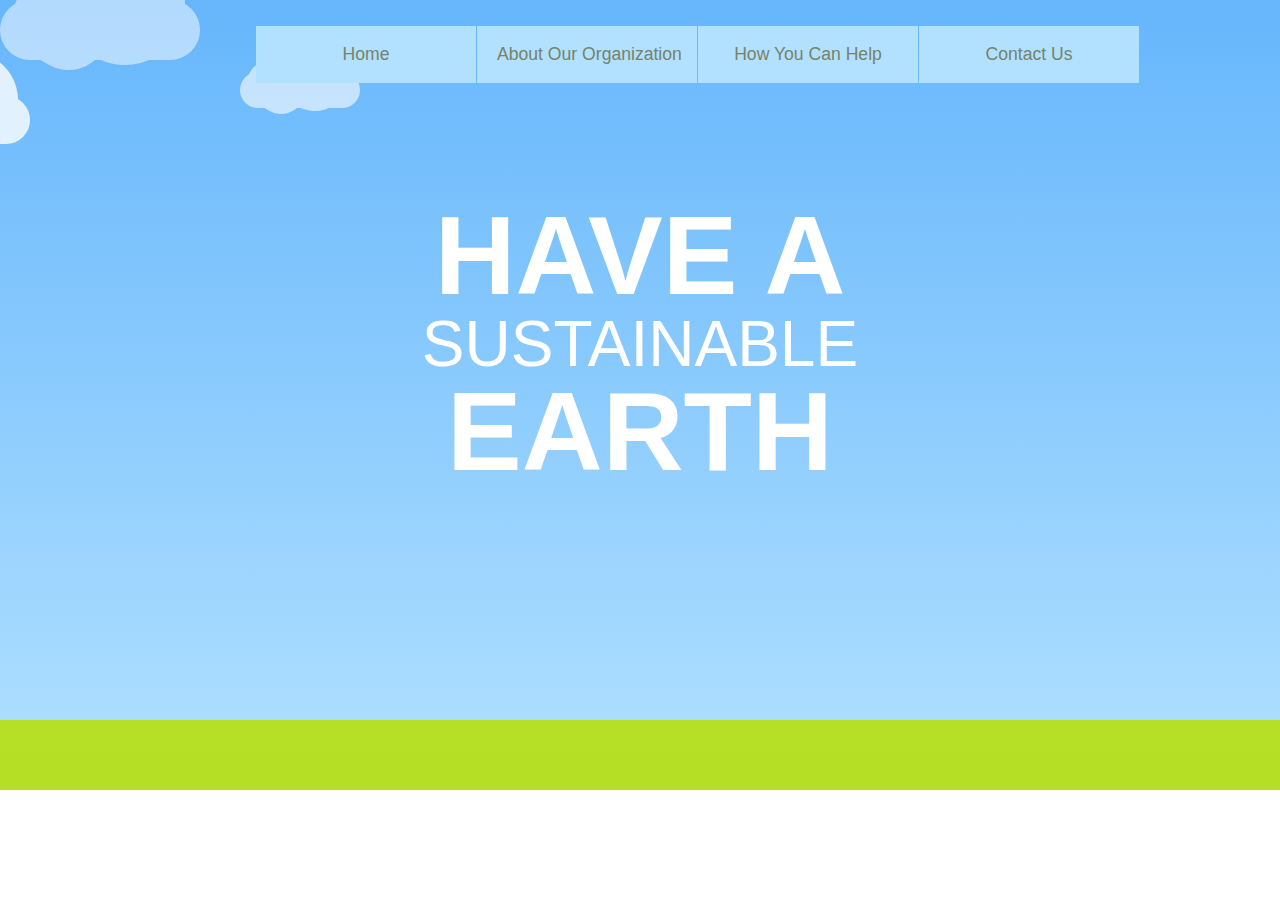
<file: index.html>
<!DOCTYPE html>
<html>
<head lang="en">
    <meta charset="UTF-8">
    <title>Environmental Awareness</title>
    <link rel="stylesheet" type="text/css" href="css/reset.css">
    <link rel="stylesheet" type="text/css" href="css/styles.css">
    <script src="js/prefixfree.min.js"></script>
</head>
<body>
    <div class="container">
        <header>
            <nav>
                <ul id="main-navigation">
                    <li><a href="#">Home</a></li>
                    <li><a>About Our Organization</a>
                        <ul>
                            <li><a href="#"> Meet the Volunteers </a> </li>
                            <li><a href="#"> Our Mission </a> </li>
                        </ul>
                    </li>

                    <li><a href="#"> How You Can Help</a>
                        <ul>
                            <li><a href="#"> Share a Ride </a> </li>
                            <li><a href="#"> Plant More Trees </a> </li>
                            <li><a href="#"> Conserve Water </a> </li>
                            <li><a href="#"> Recycle More </a> </li>
                            <li><a href="#"> Reuse Bags </a> </li>
                        </ul>
                    </li>

                    <li><a href="#">Contact Us</a></li>
                </ul>
            </nav>
        </header>

        <div id="clouds">
            <div class="cloud x1"></div>
            <div class="cloud x2"></div>
            <div class="cloud x3"></div>
            <div class="cloud x4"></div>
            <div class="cloud x5"></div>
            <h1 class="big-headline">HAVE A</h1>
            <h1 class="small-headline">SUSTAINABLE</h1>
            <h1 class="big-headline">EARTH</h1>
            <div id="earth"></div>
        </div>
        <div id="sustainable">

            <p>Sustainable development has been defined in many ways, but the most frequently quoted definition is from Our Common Future, also known as the Brundtland Report: "Sustainable development is development that meets the needs of the present without compromising the ability of future generations to meet their own needs."</p>
        </div>
        <section id="sustainable-tips">
            <h2 class="small-headline">10 WAYS YOUR HOME COULD</h2>
            <h2 class="big-headline">SAVE THE <span style="color: #92B31E;"> EARTH</span></h2>

            <img src="images/sustainable-earth.png" alt="Girl Studying" id="sustainable-earth-img">
            <div id="left">

               <h3>Switch it Off</h3>
                <p>Turn off the lights when natural light is sufficient and when you leave the room. It's that simple!</p>


                <h3>Give it a Rest</h3>
                <p>
                    Power your computer down when you're away. A computer turned off uses at least 65% less energy than a computer left on or idle on a screen saver.
                </p>
                <h3>Re-use Bags</h3>
                <p>
                    Take your own bags for your daily groceries. Say no to harmful Plastic
                </p>

                          <h3>Conserve Paper</h3>
                <p>Print and copy on two sides, save single-sided pages for notes, and print only what you need.</p>


            <h3>Eat locally-produced/organic food</h3>
            <p>It has been estimated that 13% of U.S. greenhouse gas emissions result from the production and transport of food.</p>
            </div>
                <div id="right">
                <h3>Conserve Water</h3>
                <p>
                    Fix leaking taps, do not leave taps running unnecessarily
                </p>
                <h3>Recycle More</h3>
                <p>
                    Paper, Glass, Tin can be recycled and re-used.By buying used products and reselling or recyling items you no longer use, you dramatically reduce your carbon footprint from the “provision of goods.”
                </p>
                <h3>Alternatives to driving</h3>
                <p>
                    When possible, walk or ride your bike in order to avoid carbon emissions completely. Carpooling and public transportation drastically reduce CO2 emissions.
                </p>


                <h3>Plant more trees</h3>
                <p>
                    More greenery = Cleaner Air
                </p>
                <h3>Promote Reuse</h3>
                <p>
                    Donate used cell phones and chargers, furniture clothing and cleaning and school supplies.
                </p>
            </div>

        </section>

        <section id="green-cities">
            <h2>Top ten Greenest Cities in the World 2015</h2>
            <ul id="gallery">
                <li>
                    <a href="#"><img src="images/Reykjavik_Iceland.jpg" alt="Reyjkavik" height="200" width="200"></a>
                    <br><span class="desc">#1 Reyjkavik, Iceland</span>
                </li>
                <li>
                    <a href="#"><img src="images/bristol.jpg" alt="Bristol" height="200" width="200"></a>
                    <br><span class="desc">#2 Bristol, South West England</span>
                </li>
                <li>
                    <a href="#"><img src="images/portland.jpg" alt="Portland" height="200" width="200"></a>
                    <br><span class="desc">#3 Portland, Oregon</span>
                </li>
                <li>
                    <a href="#"><img src="images/San_Francisco.jpg" alt="San Francisco" height="200" width="200"></a>
                    <br><span class="desc">#4 San Francisco, California</span>
                </li>
                <li class="row">
                    <a href="#"><img src="images/olso-norway.jpg" alt="Vancouver" height="200" width="200"></a>
                    <br><span class="desc">#5 Vancouver, Canada</span>
                </li>
                <li>
                    <a href="#"><img src="images/1024px-Central_Malmö.jpg" alt="Malmo" height="200" width="200"></a>
                    <br><span class="desc">#6 Malmo, Sweden</span>
                </li>
                <li>
                    <a href="#"><img src="images/Freiburg-Germany.jpg" alt="Freiburg" height="200" width="200">
                    </a>
                    <br><span class="desc">#7 Freiburg, Germany</span>
                </li>
                <li>
                    <a href="#"><img src="images/Copenhagen-Denmark.jpg" alt="Copenhagen" height="200" width="200">
                    </a>
                    <br><span class="desc">#8 Copenhagen, Denmark</span>
                </li>
                <li>
                    <a href="#"><img src="images/stockholm-sweden.jpg" alt="Stockholm" height="200" width="200">
                    </a>
                    <br><span class="desc">#9 Stockholm, Sweden</span>
                </li>
                <li class="row">
                    <a href="#"><img src="images/olso-norway.jpg" alt="Oslo" height="200" width="200">
                    </a>
                    <br><span class="desc">#10 Oslo, Norway</span>
                </li>



            </ul>
        </section>

        <section id="joinForm">

            <form id="join" name="join" method="post" action="join.php">
                <h2>Care to make a Difference?</h2>
                <h3>Come Join Us</h3>
                <fieldset>

                    <label for="firstName"><span>First Name : </span>
                        <input type="text" name="firstName" id="firstName">
                    </label>
                   <label for="lastName"><span>Last Name : </span>
                        <input type="text" name="lastName" id="lastName">
                    </label>
                    <label for="address"><span>Address : </span>
                        <input type="text" name="address" id="address">
                    </label>
                    <label for="city"><span>City : </span>
                        <input type="text" name="city" id="city">
                    </label>
                    <label for="zipCode"><span>Zip Code : </span>
                        <input type="text" name="zipCode" id="zipCode">
                    </label>
                    <label for="email"><span>Email : </span>
                        <input type="text" name="email" id="email">
                    </label>
                    <label for="phone"><span>Phone : </span>
                        <input type="text" name="phone" id="phone">
                    </label>

                    <div><input type="submit" name="button" id="button" value="I'm ready to Save the World!"></div>
                </fieldset>

            </form>
        </section>
        <footer>
            <h3>Our Sponsors &amp; Partners</h3>
            <img class="partner" src="images/partner1.png" alt="TilburgSustainabilityCentre" width="100">
            <img class="partner" src="images/partner2.png" alt="TilburgSustainabilityCentre" width="100">
            <img class="partner" src="images/partner3.png" alt="MountainTrue" width="200">
            <img class="partner" src="images/partner4.png" alt="CleanTheWorld" width="150">
            <img class="partner" src="images/partner5.png" alt="TilburgSustainabilityCentre" width="80">
            <ul>
                <li><a href="#"> Home</a></li>
                <li><a href="#"> Terms &amp; Conditions</a></li>
                <li><a href="#"> Sitemap</a></li>
                <li><a href="#"> About</a></li>
                <li><a href="#"> Contact Us</a></li>
            </ul>
            <p class="copyright">&copy; Copyright 2015. Mugdha Kanhere. All Rights Reserved</p>
        </footer>
    </div>

</body>
</html>
</file>
<file: css/styles.css>
.container{
    color: #fff;
    width: 100%;
    height: 790px;
    margin: 0 auto;
    overflow-x: hidden;
    text-align: center;

    background: #66b6fc; /* Old browsers */
    background: -moz-linear-gradient(top,  #66b6fc 0%, #b2e1ff 100%); /* FF3.6+ */
    background: -webkit-gradient(linear, left top, left bottom, color-stop(0%,#66b6fc), color-stop(100%,#b2e1ff)); /* Chrome,Safari4+ */
    background: -webkit-linear-gradient(top,  #66b6fc 0%,#b2e1ff 100%); /* Chrome10+,Safari5.1+ */
    background: -o-linear-gradient(top,  #66b6fc 0%,#b2e1ff 100%); /* Opera 11.10+ */
    background: -ms-linear-gradient(top,  #66b6fc 0%,#b2e1ff 100%); /* IE10+ */
    background: linear-gradient(to bottom,  #66b6fc 0%,#b2e1ff 100%); /* W3C */
    filter: progid:DXImageTransform.Microsoft.gradient( startColorstr='#66b6fc', endColorstr='#b2e1ff',GradientType=0 ); /* IE6-9 */

}

#main-navigation{

    list-style: none;
    float: left;
    width: 100%;
    margin-left: 20%;
    margin-top: 2%;
    position: relative;
    z-index: 5;
}

#main-navigation li{
    float:left;
    width: 220px;
    white-space: nowrap;
    margin-right: 1px;
    position:relative;
}

#main-navigation a{
    display: block;
    padding: 20px;
    font-family: Trebuchet MS, Tahoma, Verdana, Arial, sans-serif;
    color: #778269;
    font-size: 1.1em;
    background: #b2e1ff;
    text-decoration: none;
}

#main-navigation a:hover{
    color: #159957;
    background: #abdc28;
}

/* Dropdown Menu */
#main-navigation li ul{
    background: #b2e1ff;
    background: rgba(255,255,255,0);
    list-style: none;
    position: absolute;
    left: -9999px; /* Hide off screen when not needed*/
}


#main-navigation ul li{
    padding-top: 1px;
    float: none;
}

#main-navigation ul a{
    white-space: nowrap;
}

#main-navigation li:hover ul{
    left: 0;
}

#main-navigation li:hover a{
    color: #159957;
    background: #abdc28;
}

#main-navigation li:hover ul a{
    text-decoration: none;
}

#main-navigation li:hover ul li a:hover{
    background: #159957;
    color: #ffffff;
}

#carpool{
    z-index : 21;
}

#green-cities{
    padding:100px 0;
    background: #F0F0F0;
    color: #778269;
    font-family: Trebuchet MS, Tahoma, Verdana, Arial, sans-serif;
}

#green-cities h2{
    width: 800px;
    height: 100px;
    position: relative;
    left: 320px;
    font: 0/0 a; /* zeros out the font size and line-height. The a value acts as a very short font-family */
    text-shadow: none; /* removes any inherited shadows */
    color: transparent; /*needed for browsers than don’t completely crush the text to the point of being invisible.*/
    background:url("../images/GreenCitiesTitle.png") no-repeat;
}


#gallery{
    list-style: none;
    width: 1200px;
    margin: 0 auto;
}

#gallery li{
   display: inline-block;
    padding-top: 10px;
}
#gallery li img{
    border: 1px solid #ccc;
    border-radius: 5px;
    padding: 10px;
}

.desc{
    text-decoration: none;
    font-family: Arial, Helvetica, sans-serif;
    line-height: 3em;
}

#sustainable{
    width: 100%;
    height: 400px;
    font-size: 1.7em;
    line-height: 1.8em;
    font-family: HelveticaNeue-Light, Arial , sans-serif;
    background: #b6e026; /* Old browsers */
    background: -moz-linear-gradient(top,  #b6e026 0%, #abdc28 100%); /* FF3.6+ */
    background: -webkit-gradient(linear, left top, left bottom, color-stop(0%,#b6e026), color-stop(100%,#abdc28)); /* Chrome,Safari4+ */
    background: -webkit-linear-gradient(top,  #b6e026 0%,#abdc28 100%); /* Chrome10+,Safari5.1+ */
    background: -o-linear-gradient(top,  #b6e026 0%,#abdc28 100%); /* Opera 11.10+ */
    background: -ms-linear-gradient(top,  #b6e026 0%,#abdc28 100%); /* IE10+ */
    background: linear-gradient(to bottom,  #b6e026 0%,#abdc28 100%); /* W3C */
    filter: progid:DXImageTransform.Microsoft.gradient( startColorstr='#b6e026', endColorstr='#abdc28',GradientType=0 ); /* IE6-9 */
    opacity: 1;
    color: #ffffff;
}

#sustainable p{
    width: 80%;
    margin :0 auto;
    padding-top: 6%;

}

#sustainable-tips{
    background: #DBD8B3;
    height: 600px;
    margin : 0px auto;
    padding: 150px 100px;
    position: relative;
    font-family: HelveticaNeue-Light, Arial , sans-serif;
}


#sustainable-tips .small-headline{
    font-size: 2em;
    color: #778269;
}

#sustainable-tips .big-headline{
    font-size: 4em;
    color: #666;
}

#sustainable-tips h3{
    color: #EFA48B;
    font-size: 2em;
    line-height: 1.3em;
    font-variant: small-caps;
    font-weight: bold;
}


#sustainable-earth-img{
    position: absolute;
    top: 300px;
    left: 50%;
    margin-left: -220px;

}

#left,#right{ margin-top: -50px; width: 33%;}

#right{ width: 32%;}

#left p,#right p{
    color : #778269;
    font-family: HelveticaNeue-Light, Arial , sans-serif;
    font-size: 1.2em;
    line-height: 1.6em;
    /*width: 400px;*/
    margin: 0;
    /*text-align: left;*/
}
#left p:first-of-type{
    width: 500px;
}
#right p:first-of-type{
    margin-left: -100px;
}

#left p:last-of-type{
    width: 500px;
}

#right p{
    text-align: center;
}
#left{ float: left;}

#right{ float: right;
}

#left:before, #right:before{
    content: "";
    width: 100px;
    height: 20px;
}
#right:before{
    width: 320px;
}

#right:before{
    float: left;
}

#left:before{
    float: right;
}


.big-headline{
    font-size: 7em;
    font-family: Arial, verdana, arial, sans-serif;
    font-weight: bold;
    position: relative;
    top: -100px;
}

.small-headline{
    font-size: 4em;
    color: #ffffff;
    position: relative;
    top: -100px;
    font-family: Trebuchet MS, Tahoma, Verdana, Arial, sans-serif;
}
.earth{

    z-index: 1;
}

#clouds{

    height: 720px;

}

#earth{
    position: relative;
    width: 550px;
    height: 400px;
    margin: 0 auto;
    background: url(../images/globe.png) 0 0 repeat-x;
    background-position: center bottom;
    border-top-left-radius: 50% 50%;
    border-top-right-radius: 50% 50%;
    border-bottom: 0;
    animation: rotate 4s linear infinite;
}

@keyframes rotate {
    0% {background-position: 0 0;}
    100% {background-position: 550px 0;}
}

.cloud {
    width: 200px; height: 60px;
    background: #fff;
    border-radius: 200px;
    position: relative;
}

.cloud:before, .cloud:after {
    content: '';
    position: absolute;
    background: #fff;
    width: 100px; height: 80px;
    position: absolute; top: -15px; left: 10px;

    border-radius: 100px;
    -moz-border-radius: 100px;
    -webkit-border-radius: 100px;

    -webkit-transform: rotate(30deg);
    transform: rotate(30deg);
    -moz-transform: rotate(30deg);
}

.cloud:after {
    width: 120px; height: 120px;
    top: -55px; left: auto; right: 15px;
}

.x1 {
    -webkit-animation: moveclouds 18s linear infinite;
    -moz-animation: moveclouds 18s linear infinite;
    -o-animation: moveclouds 9s linear infinite;
    opacity: 0.5;
}

/*variable speed, opacity, and position of clouds for realistic effect*/
.x2 {
    left: 200px;

    -webkit-transform: scale(0.6);
    -moz-transform: scale(0.6);
    transform: scale(0.6);
    opacity: 0.6; /*opacity proportional to the size*/

    /*Speed will also be proportional to the size and opacity*/
    /*More the speed. Less the time in 's' = seconds*/
    -webkit-animation: moveclouds 25s linear infinite;
    -moz-animation: moveclouds 25s linear infinite;
    -o-animation: moveclouds 25s linear infinite;
}

.x3 {
    left: -250px; top: -200px;

    -webkit-transform: scale(0.8);
    -moz-transform: scale(0.8);
    transform: scale(0.8);
    opacity: 0.8; /*opacity proportional to the size*/

    -webkit-animation: moveclouds 20s linear infinite;
    -moz-animation: moveclouds 20s linear infinite;
    -o-animation: moveclouds 20s linear infinite;
}

.x4 {
    left: 470px; top: -250px;

    -webkit-transform: scale(0.75);
    -moz-transform: scale(0.75);
    transform: scale(0.75);
    opacity: 0.75; /*opacity proportional to the size*/

    -webkit-animation: moveclouds 18s linear infinite;
    -moz-animation: moveclouds 18s linear infinite;
    -o-animation: moveclouds 18s linear infinite;
}

.x5 {
    left: -150px; top: -150px;

    -webkit-transform: scale(0.8);
    -moz-transform: scale(0.8);
    transform: scale(0.8);
    opacity: 0.8; /*opacity proportional to the size*/

    -webkit-animation: moveclouds 20s linear infinite;
    -moz-animation: moveclouds 20s linear infinite;
    -o-animation: moveclouds 20s linear infinite;
}

#background{
    -webkit-animation: moveclouds 15s linear infinite;
    -moz-animation: moveclouds 15s linear infinite;
    -o-animation: moveclouds 15s linear infinite;
}

@-webkit-keyframes moveclouds {
    0% {margin-left: 1000px;}
    100% {margin-left: -1000px;}
}
@-moz-keyframes moveclouds {
    0% {margin-left: 1000px;}
    100% {margin-left: -1000px;}
}
@-o-keyframes moveclouds {
    0% {margin-left: 1000px;}
    100% {margin-left: -1000px;}
}
/* Form Styles */
#joinForm{
    color: #333;
    background: #FEFEFE;
    height: 680px;
    width: 100%;
    padding : 50px 0;
    margin: 0 auto;
}

#join{
    color: #333;
    margin: 0 auto;
    border: 5px solid #abdc28;
    width: 50%;
    height: 550px;
    font-family: Arial, Helvetica, sans-serif;
}

fieldset{
    float: left;
    margin: 0 auto;
    padding: 0 5em;
    overflow: hidden;
    background: #ffffff;
}
#join h2{
    width: 100%;
    padding-top: 1.2em;
    font-size: 2em;
    margin: 5px auto;
}
#join h3{
    margin-bottom: 50px;
    font-size: 1.5em;
}
label, label span {
    display: block;
    padding-bottom: 0.9em;
}

label{
    float: left;
    width: 100%;
}

label span{
    float: left;
    width: 37%;
    text-align: right;
}

fieldset input{
    float: right;
    width: 55%;
    border: 1px solid #063;
}

form div{
    clear: both;
}

form #button{
    background: #abdc28;
    color: #fff;
    border-radius: 5px;
    padding: 10px;
    width: 80%;
    font-size: 1.2em;
}
form #button:hover{
    background: #b6e026;
    color: #ffffff;
}
footer{
    height: 300px;
    font-family: Arial, verdana, arial, sans-serif;
    background: #3d3d3d;
}

footer h3{
    font-size: 1.8em;
    padding-top: 20px;

}
footer ul{
    list-style: none;
    margin-top: 20px;
}

footer ul li{
    display: inline-block;
    margin-right: 5px;
    border-right: 1px solid #fff;
    padding-right: 20px;
}

footer ul li a{
    text-decoration: none;
    color: #ffffff;
}

footer ul li a:hover{
    color: #66b6fc;
}

footer ul li:last-child{
    border: none;
}

.copyright{
    margin-top : 30px;
    font-size: 0.6em;
    font-family: Arial, Helvetica, sans-serif;
    color: #ccc;
}

.partner{
    padding: 20px;
}
</file>
